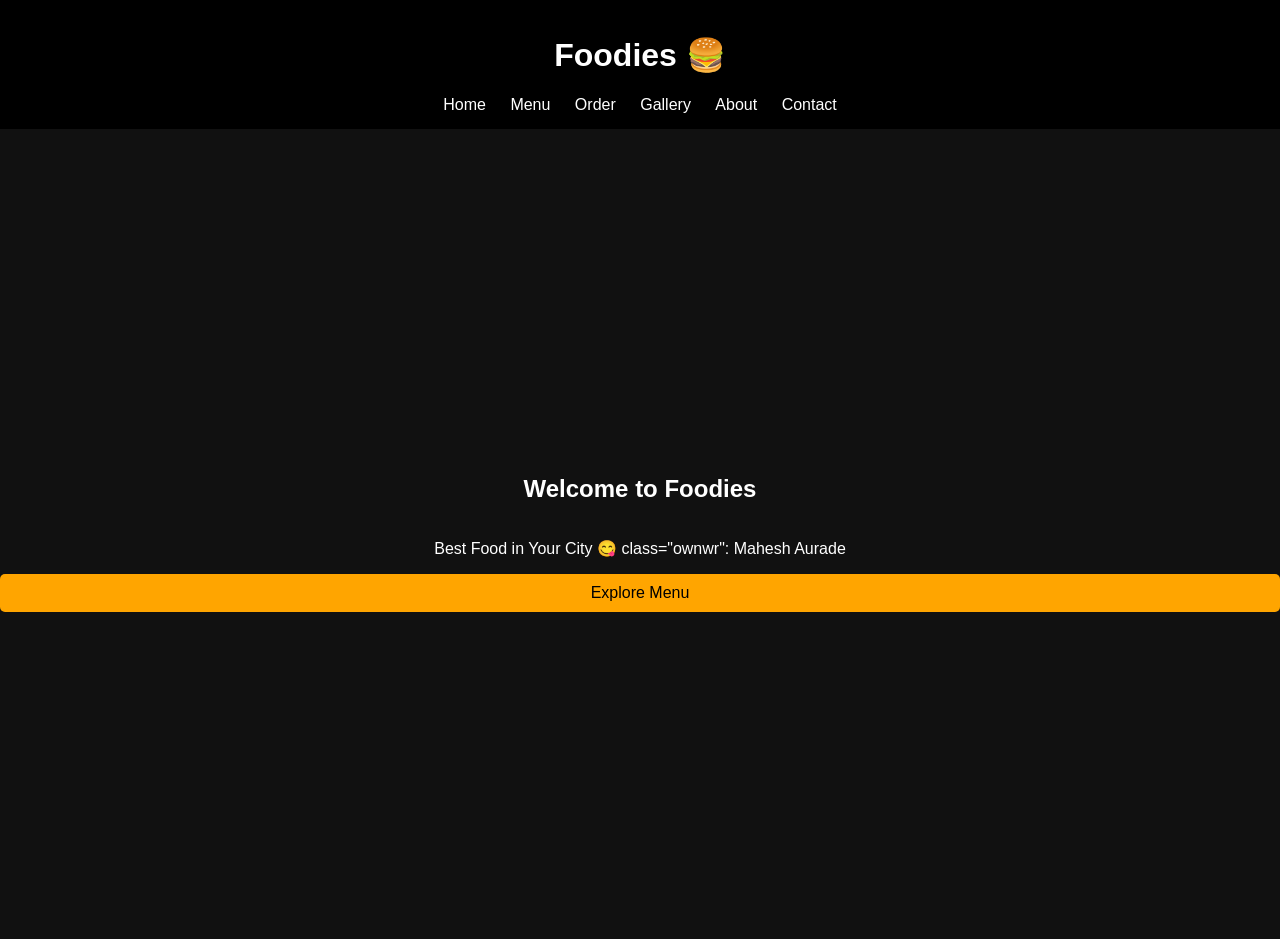
<file: index.html>
<!DOCTYPE html>
<html>
<head>
<title>Foodies Restaurant</title>
<link rel="stylesheet" href="style.css">
</head>

<body>

<header>
    <h1>Foodies 🍔</h1>
    <nav>
        <a href="index.html">Home</a>
        <a href="menu.html">Menu</a>
        <a href="order.html">Order</a>
        <a href="gallery.html">Gallery</a>
        <a href="about.html">About</a>
        <a href="contact.html">Contact</a>
    </nav>
</header>

<section class="hero">
    <h2>Welcome to Foodies</h2>
    <p>Best Food in Your City 😋
    class="ownwr": Mahesh Aurade </p>
    <a href="menu.html" class="btn">Explore Menu</a>
</section>

</body>
</html>
</file>
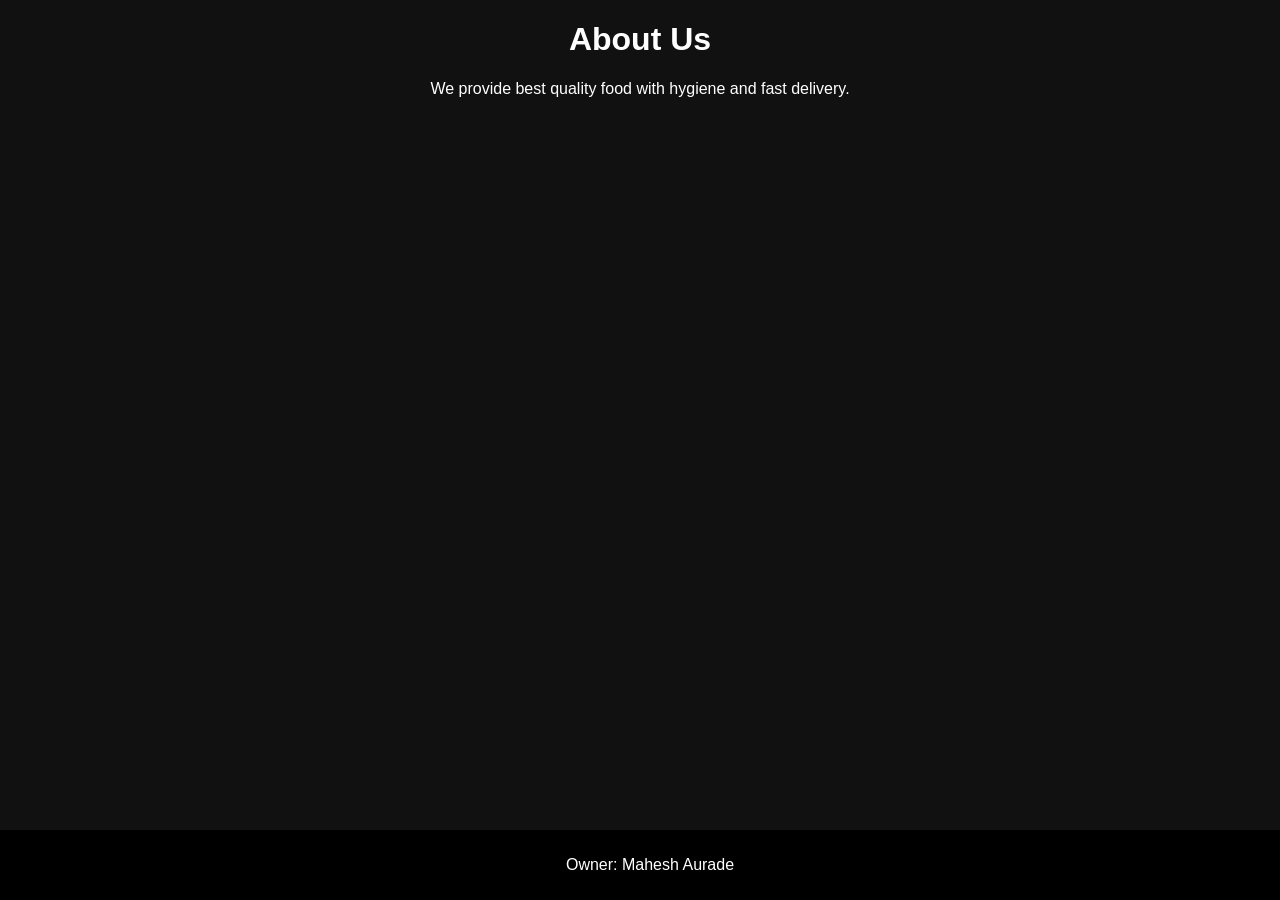
<file: about.html>
<!DOCTYPE html>
<html>
<head>
<title>About</title>
<link rel="stylesheet" href="style.css">
</head>

<body>

<h1>About Us</h1>
<p>We provide best quality food with hygiene and fast delivery.</p>
<footer>
    <p>Owner: Mahesh Aurade</p>
</footer>
</body>
</html>
</file>
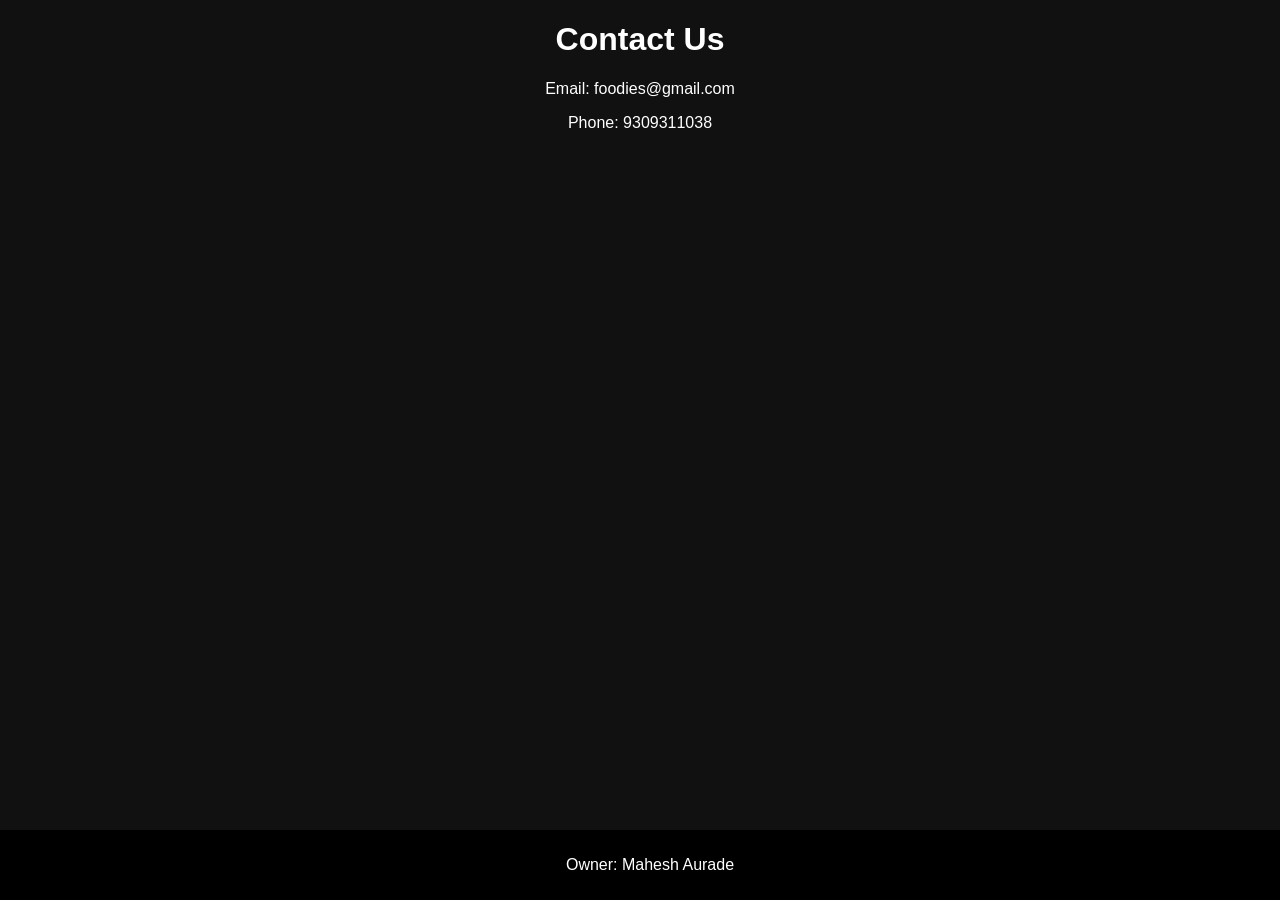
<file: contact.html>
<!DOCTYPE html>
<html>
<head>
<title>Contact</title>
<link rel="stylesheet" href="style.css">
</head>

<body>

<h1>Contact Us</h1>

<p>Email: foodies@gmail.com</p>
<p>Phone: 9309311038</p>
<footer>
    <p>Owner: Mahesh Aurade</p>
</footer>

</body>
</html>
</file>
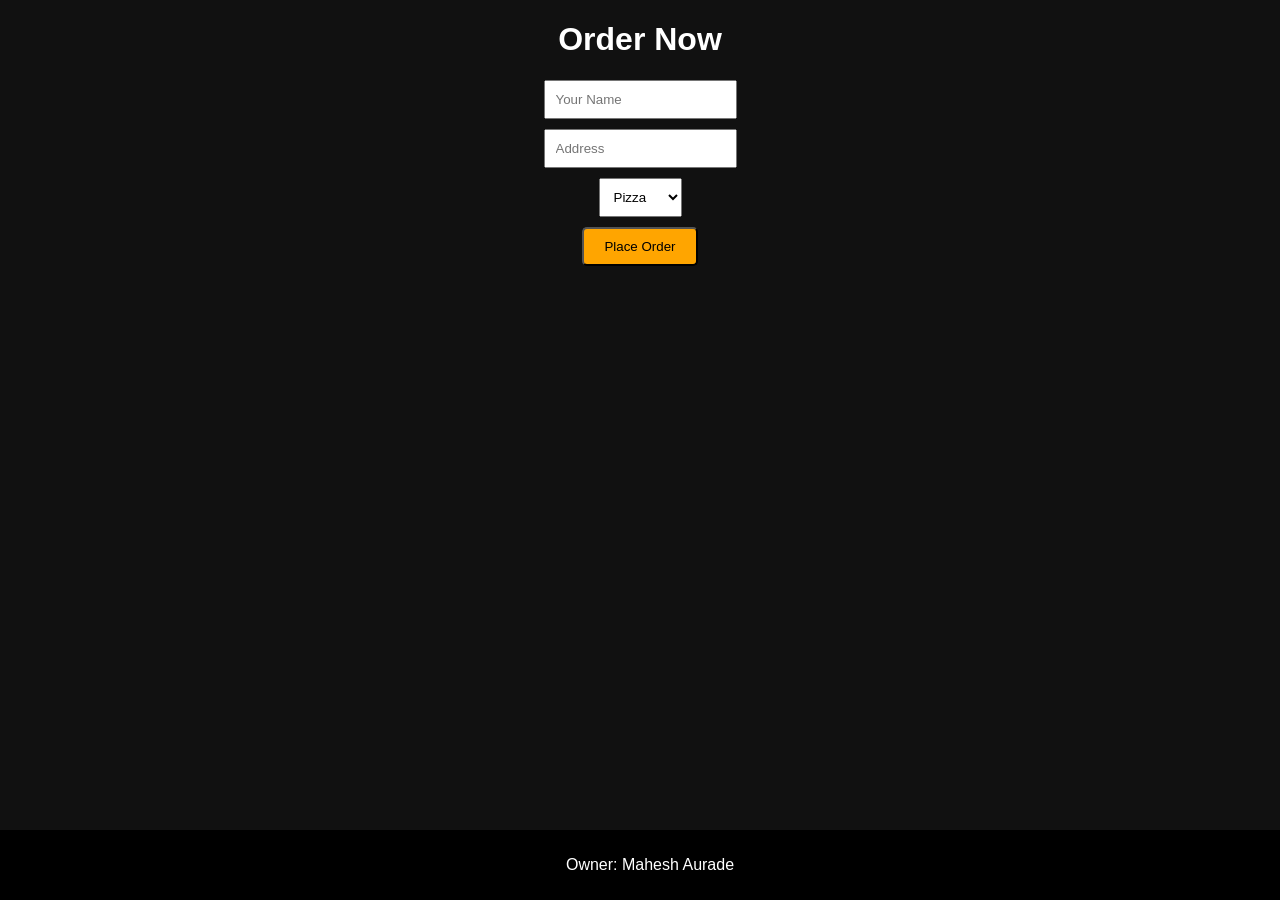
<file: order.html>
<!DOCTYPE html>
<html>
<head>
<title>Order</title>
<link rel="stylesheet" href="style.css">
</head>

<body>

<h1>Order Now</h1>

<form class="form">
<input type="text" placeholder="Your Name" required>
<input type="text" placeholder="Address" required>

<select>
<option>Pizza</option>
<option>Burger</option>
<option>Pasta</option>
</select>

<button class="btn">Place Order</button>
</form>
<footer>
    <p>Owner: Mahesh Aurade</p>
</footer>

</body>
</html>
</file>
<file: style.css>
body {
    margin: 0;
    font-family: Arial;
    background: #111;
    color: white;
    text-align: center;
}

/* Navbar */
header {
    background: black;
    padding: 15px;
}

nav a {
    color: white;
    margin: 10px;
    text-decoration: none;
}

nav a:hover {
    color: orange;
}

/* Hero Section */
.hero {
    height: 90vh;
    background: url("https://source.unsplash.com/1600x900/?restaurant,food") no-repeat center/cover;
    display: flex;
    flex-direction: column;
    justify-content: center;
}

/* Button */
.btn {
    background: orange;
    padding: 10px 20px;
    color: black;
    text-decoration: none;
    border-radius: 5px;
}

/* Menu Cards */
.menu {
    display: flex;
    justify-content: center;
    flex-wrap: wrap;
}

.card {
    background: #222;
    margin: 15px;
    padding: 10px;
    border-radius: 10px;
}

.card img {
    width: 100%;
    border-radius: 10px;
}

/* Form */
.form input, .form select {
    display: block;
    margin: 10px auto;
    padding: 10px;
}

/* Gallery */
.gallery img {
    margin: 10px;
    border-radius: 10px;
}
footer {
    background: black;
    color: white;
    padding: 10px;
    position: fixed;
    bottom: 0;
    width: 100%;
}
.owner {
    margin-top: 10px;
    font-size: 18px;
    color: yellow;
}
</file>
